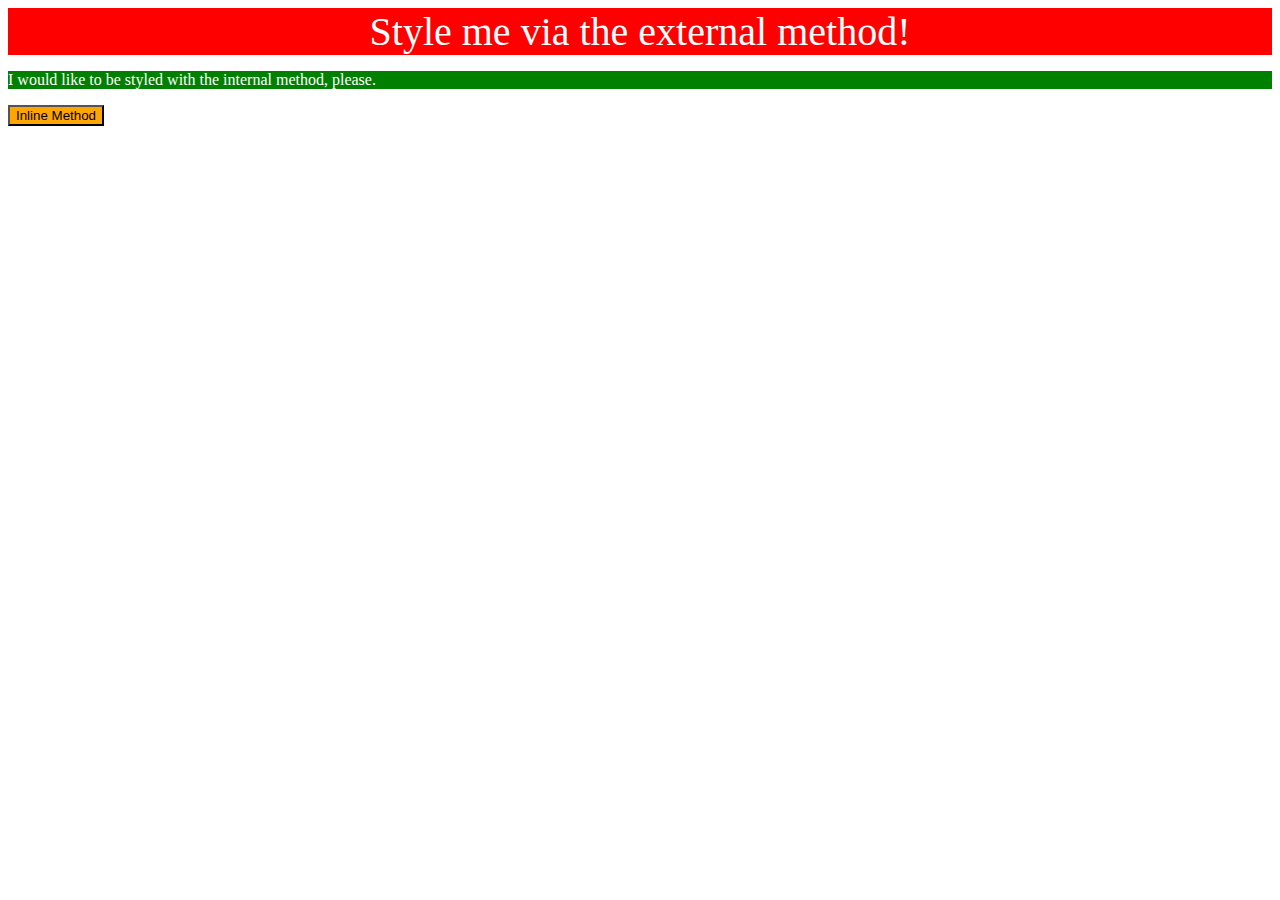
<file: foundations/01-css-methods/index.html>
<!DOCTYPE html>
<html lang="en">
  <head>
    <meta charset="UTF-8">
    <meta http-equiv="X-UA-Compatible" content="IE=edge">
    <meta name="viewport" content="width=device-width, initial-scale=1.0">
    <title>Methods for Adding CSS</title>
    <link rel="stylesheet" href="styles.css"/>
    <style>
      p {
        color: white;
        background-color: green;
      }
    </style>
  </head>
  <body>
    <div>Style me via the external method!</div>
    <p>I would like to be styled with the internal method, please.</p>
    <button style="background-color: orange; color: black;">Inline Method</button>
  </body>
</html>
</file>
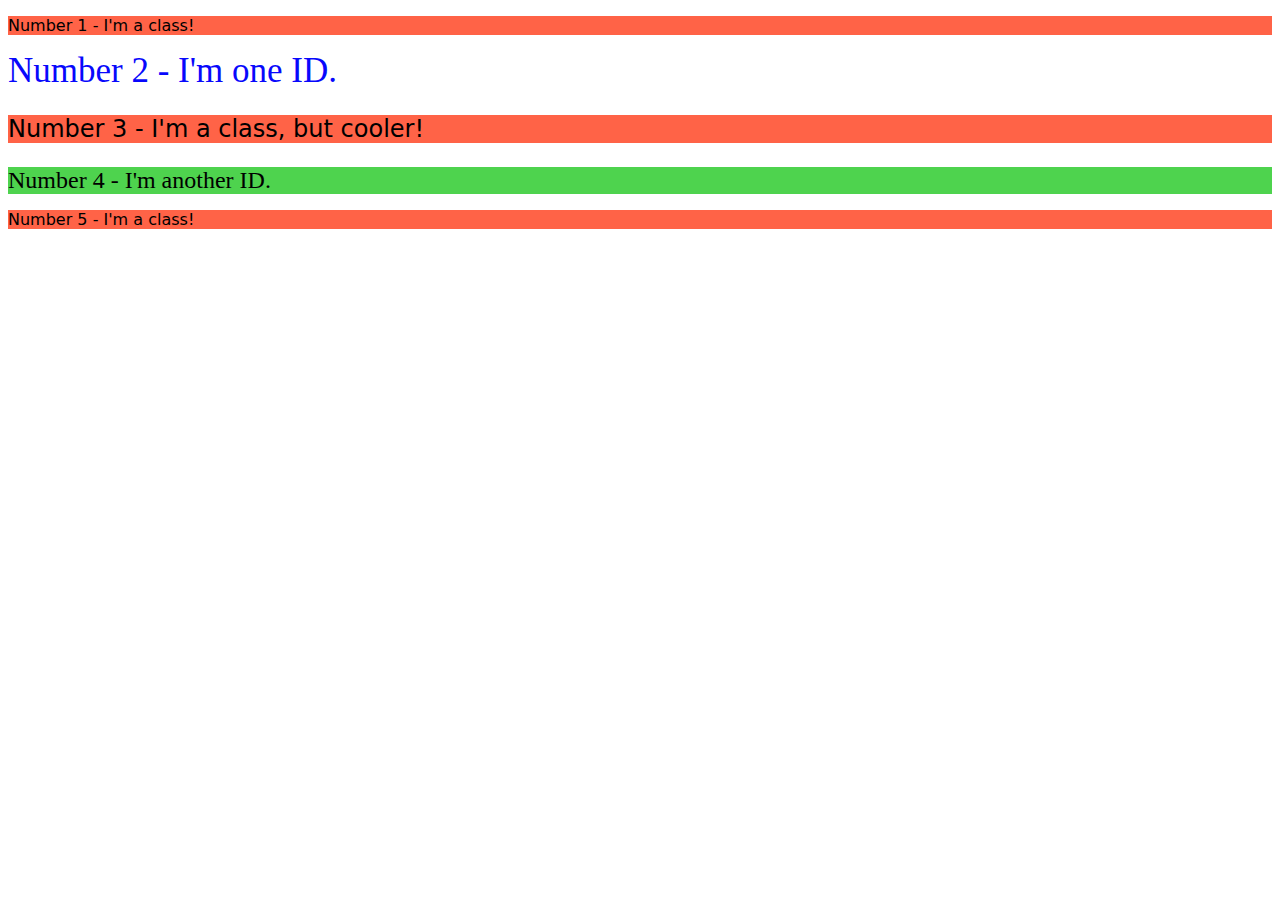
<file: foundations/02-class-id-selectors/index.html>
<!DOCTYPE html>
<html lang="en">
  <head>
    <meta charset="UTF-8">
    <meta http-equiv="X-UA-Compatible" content="IE=edge">
    <meta name="viewport" content="width=device-width, initial-scale=1.0">
    <title>Class and ID Selectors</title>
    <link rel="stylesheet" href="style.css">
  </head>
  <body>
    <p class="first-class">Number 1 - I'm a class!</p>
    <div id="first-id">Number 2 - I'm one ID.</div>
    <p class="second-class">Number 3 - I'm a class, but cooler!</p>
    <div id="second-id", class="second-class">Number 4 - I'm another ID.</div>
    <p class="first-class">Number 5 - I'm a class!</p>
  </body>
</html>
</file>
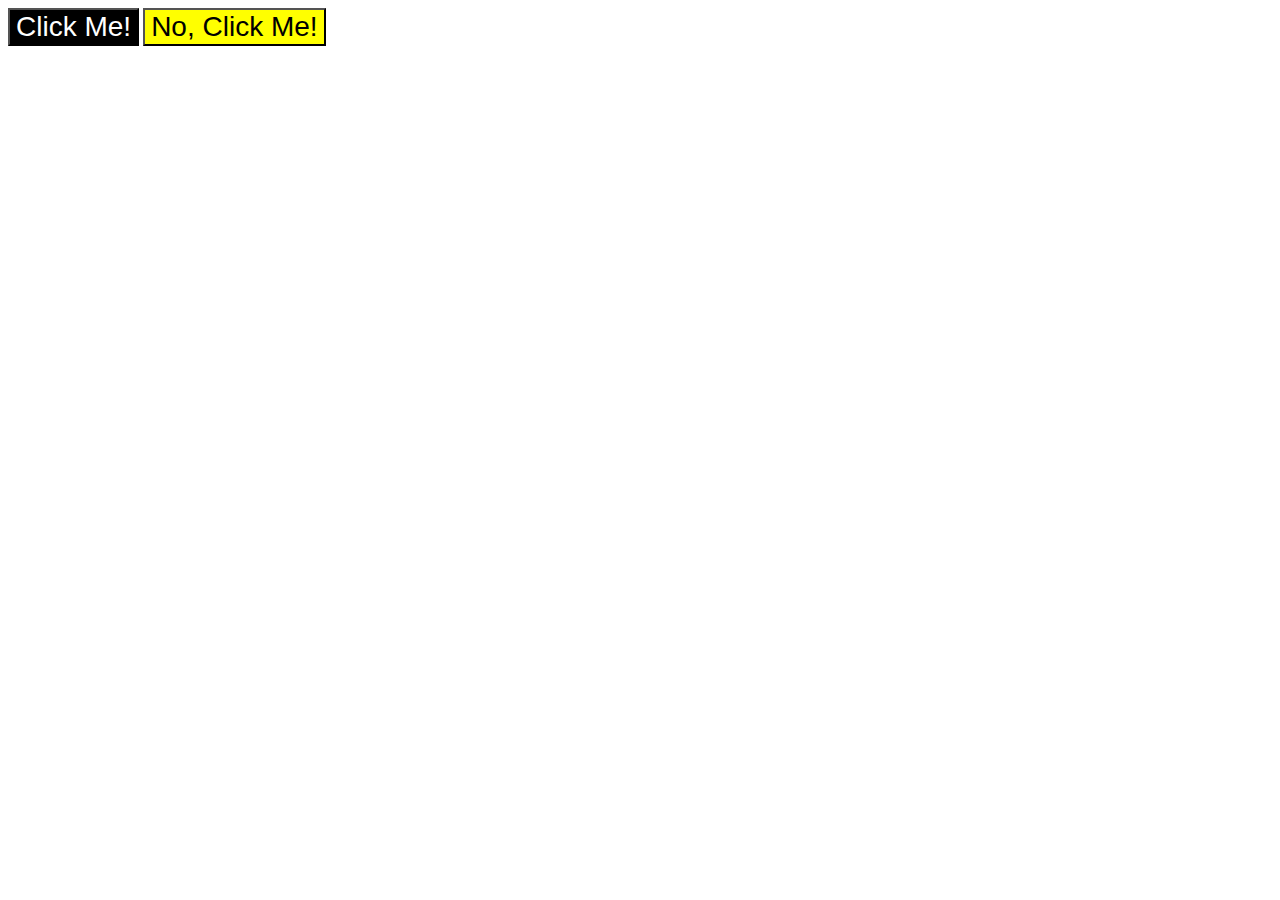
<file: foundations/03-grouping-selectors/index.html>
<!DOCTYPE html>
<html lang="en">
  <head>
    <meta charset="UTF-8">
    <meta http-equiv="X-UA-Compatible" content="IE=edge">
    <meta name="viewport" content="width=device-width, initial-scale=1.0">
    <title>Grouping Selectors</title>
    <link rel="stylesheet" href="style.css">
  </head>
  <body>
    <button class="first-ele">Click Me!</button>
    <button class="sec-ele">No, Click Me!</button>
  </body>
</html>
</file>
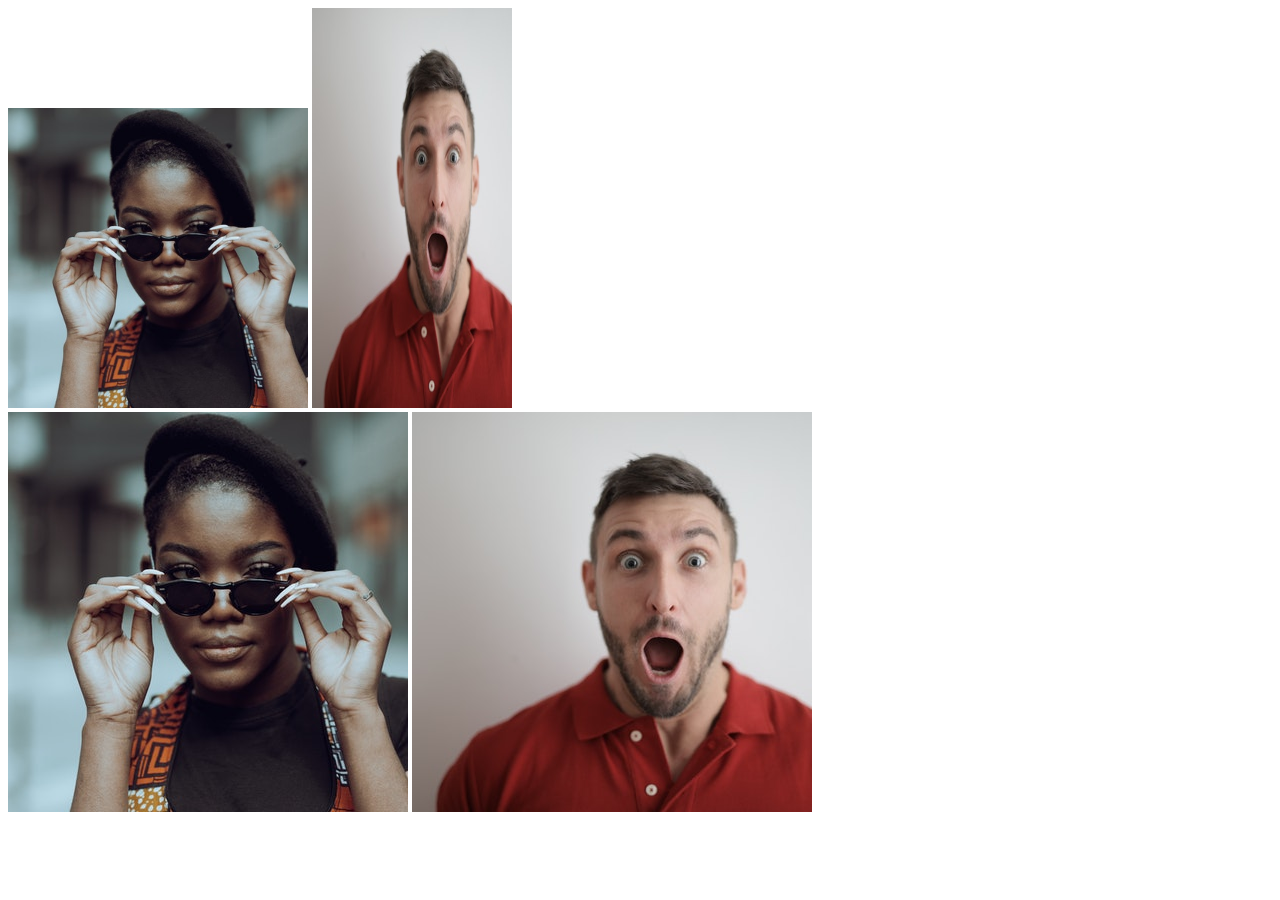
<file: foundations/04-chaining-selectors/index.html>
<!DOCTYPE html>
<html lang="en">
  <head>
    <meta charset="UTF-8">
    <meta http-equiv="X-UA-Compatible" content="IE=edge">
    <meta name="viewport" content="width=device-width, initial-scale=1.0">
    <title>Chaining Selectors</title>
    <link rel="stylesheet" href="style.css">
  </head>
  <body>
    <!-- Check image source path. Review Foundations lesson - Links and Images -->
    <!-- Use the classes BELOW this line -->
    <div>
      <img class="avatar proportioned" src="images/pexels-katho-mutodo-8434791.jpg" alt="Woman with glasses">
      <img class="avatar distorted" src="images/pexels-andrea-piacquadio-3777931.jpg" alt="Man with surprised expression">
    </div>
    <!-- Use the classes ABOVE this line -->
    <div>
      <img class="original proportioned" src="images/pexels-katho-mutodo-8434791.jpg" alt="Woman with glasses">
      <img class="original distorted" src="images/pexels-andrea-piacquadio-3777931.jpg" alt="Man with surprised expression">
    </div>
  </body>
</html>
</file>
<file: foundations/01-css-methods/styles.css>
div {
    background-color: red;
    color: white;
    text-align: center;
    font-size: 40px;
}
</file>
<file: foundations/02-class-id-selectors/style.css>
p {
    color: black;
    background-color: rgb(255, 99, 71);
    font-family: Verdana, DejaVu Sans, sans-serif;
}

#first-id {
    color: rgb(8, 8, 252);
    font-size: 35px;
}

#second-id {
    color: rgb(0, 0, 0);
    background-color: rgb(78, 211, 78);
    font-size: 24px;
}

.second-class{
    font-size: 24px;
}
</file>
<file: foundations/03-grouping-selectors/style.css>
.first-ele {
    background-color: black;
    color: white;
}

.sec-ele {
    background-color: yellow;
    color: black;
}

.sec-ele, .first-ele {
    font-size: 28px;
    font-family: Helvetica, Times New Roman, sans-serif;
}
</file>
<file: foundations/04-chaining-selectors/style.css>
/* Add CSS Styling */
.avatar.proportioned {
    width: 300px;
    height: auto;
}

.avatar.distorted {
    width: 200px;
    height: 400px;
}
</file>
